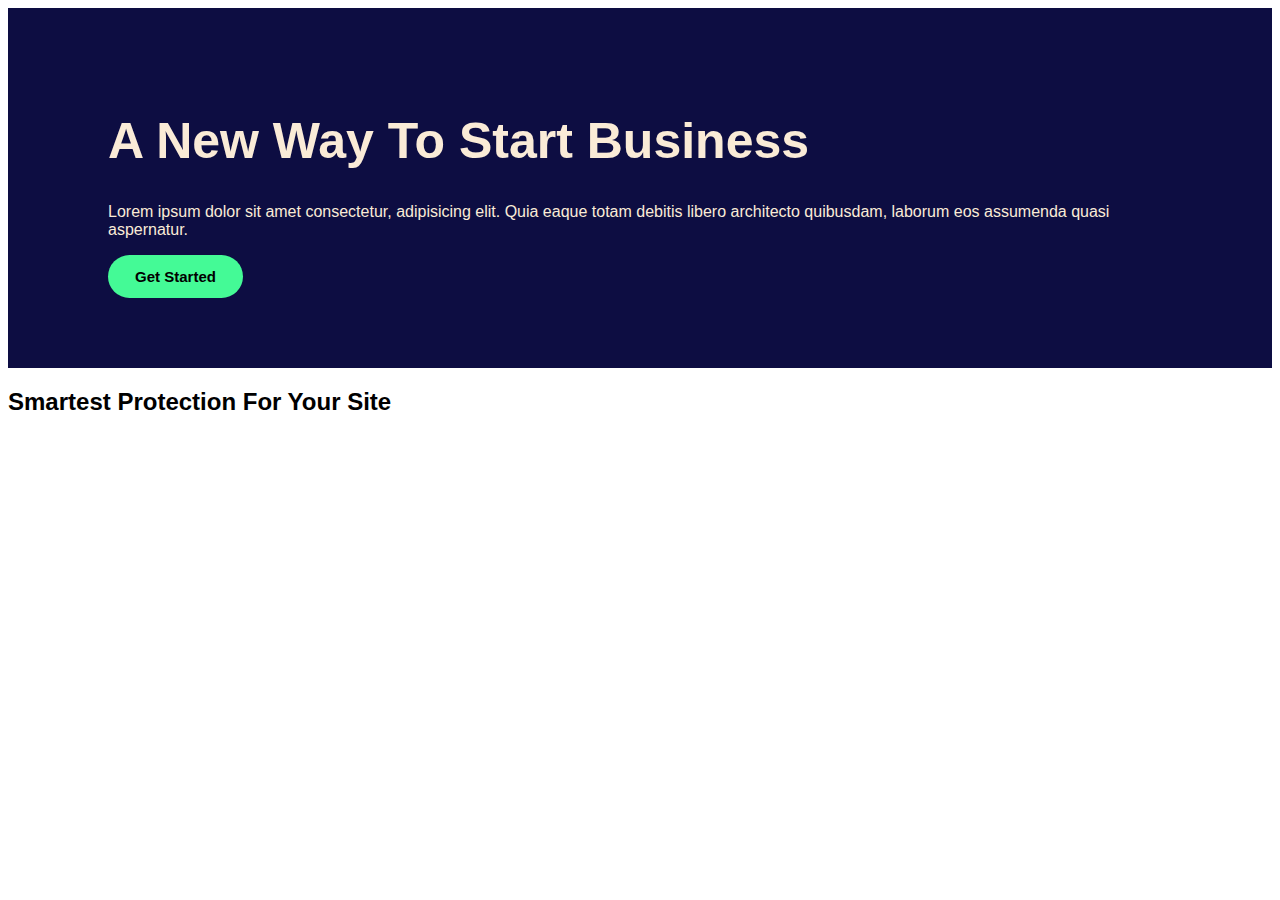
<file: second_assignment/index.html>
<!DOCTYPE html>
<html lang="en">
<head>
    <meta charset="UTF-8">
    <meta name="viewport" content="width=device-width, initial-scale=1.0">
    <title>Document</title>
    <link rel="stylesheet" href="./styles.css">
</head>
<body>
    <section class="top-section">
        <div>
            <h1>
                A New Way To Start Business
            </h1>
            <p>
                Lorem ipsum dolor sit amet consectetur, adipisicing elit. Quia eaque totam debitis libero architecto quibusdam, laborum eos assumenda quasi aspernatur.
            </p>
            <button class="top-button">Get Started</button>
        </div>
    </section>
    <section class="smart-section">
        <h2>
            Smartest Protection For Your Site
        </h2>
    </section>
</body>
</html>
</file>
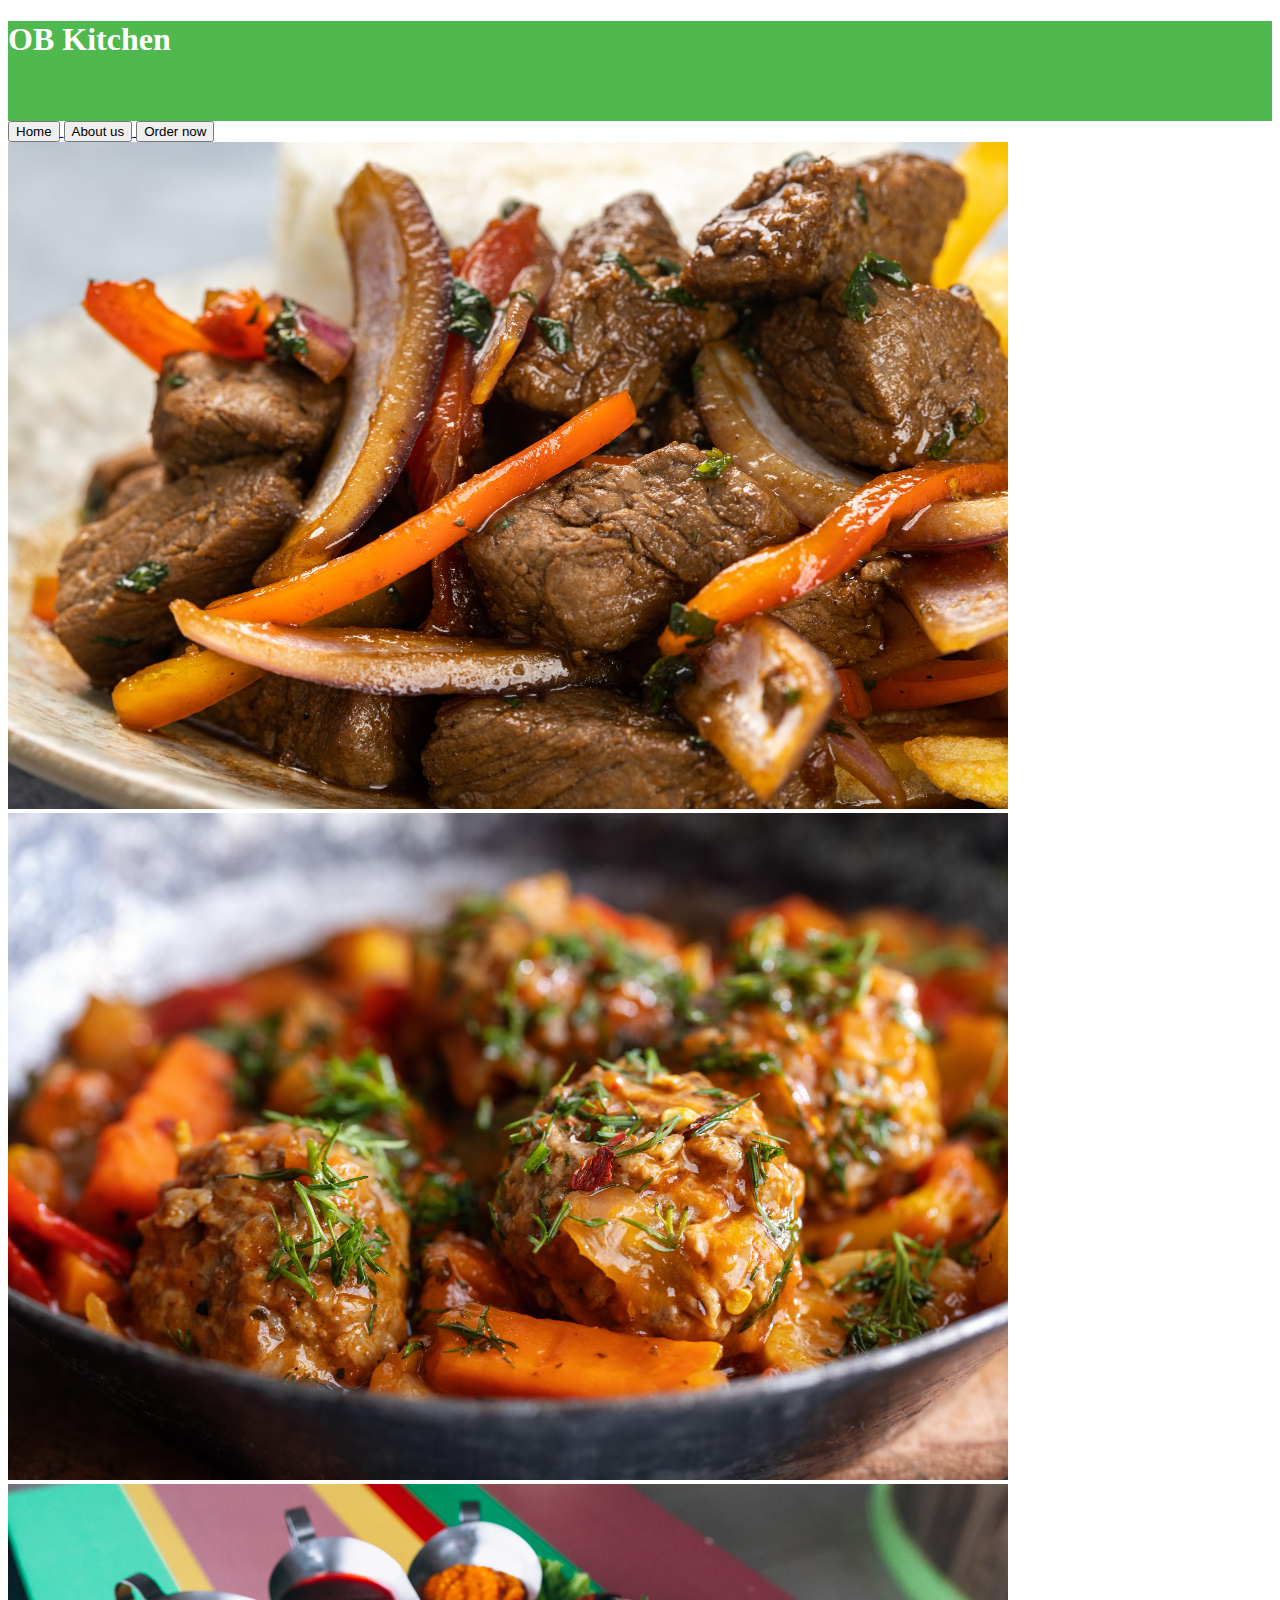
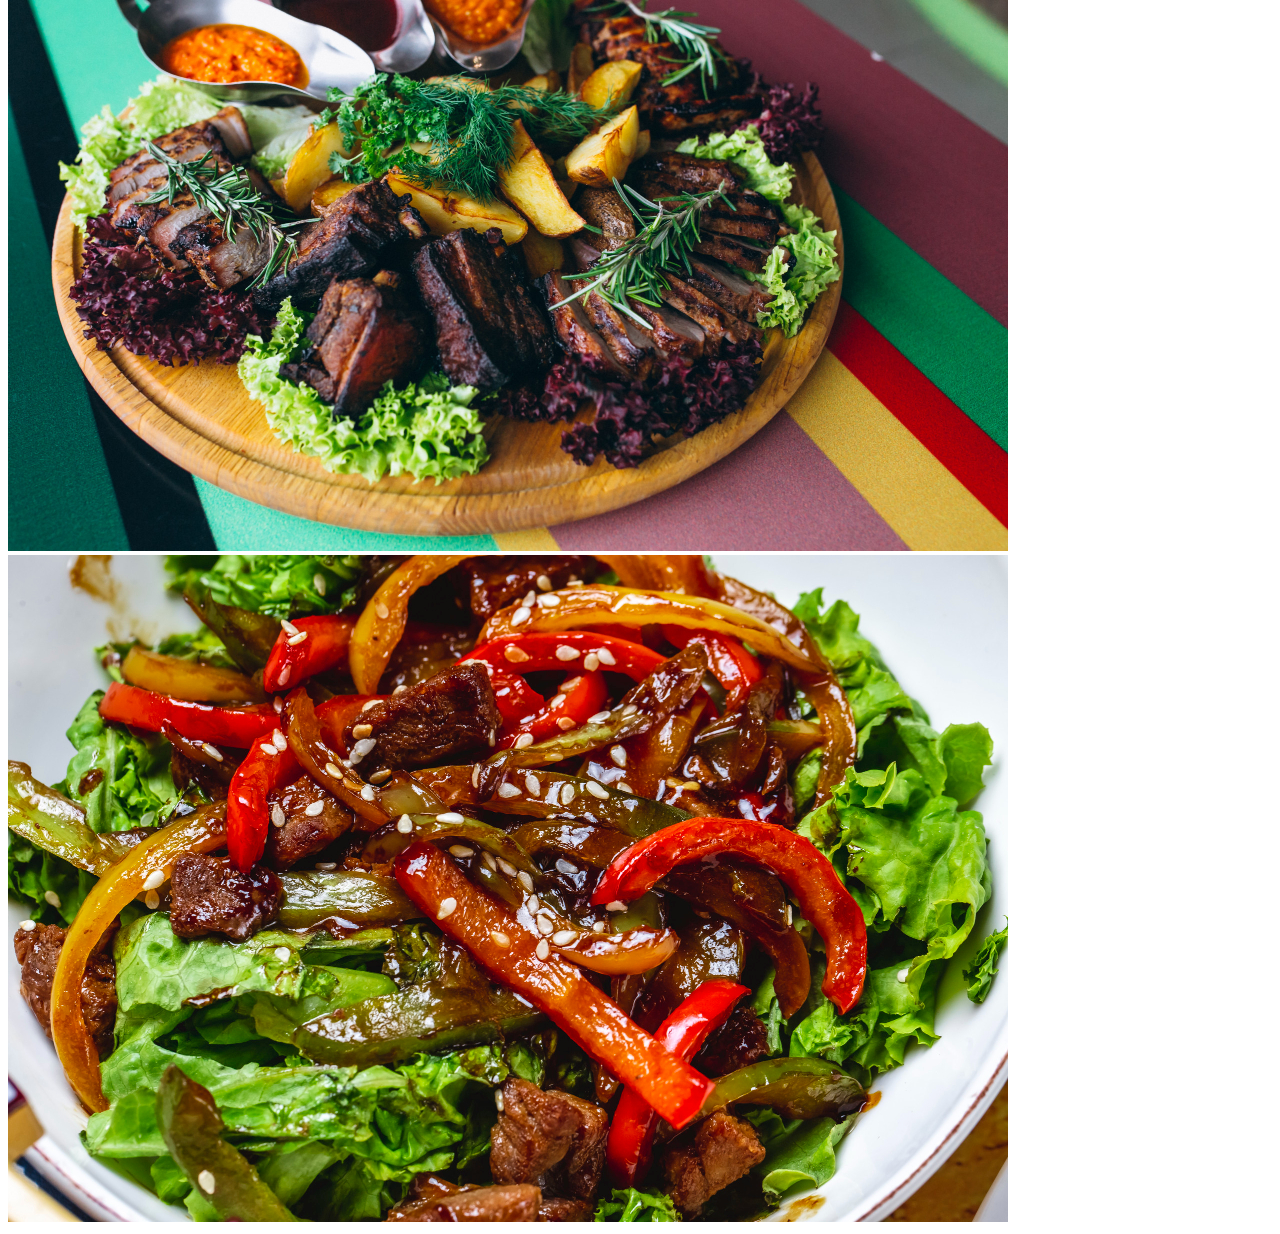
<file: first_assignment/html/index.html>
<!DOCTYPE html>
<html lang="en">
    <head>
        <meta charset="UTF-8">
        <meta name="viewport" content="width=device-width, initial-scale=1.0">
        <title>Document</title>
    </head>
    <body>
        <div class="top bar" style="height: 100px; color: rgb(255, 255, 255); background-color: rgb(79, 184, 79);">
            <h1>
                OB Kitchen
            </h1>
        </div>
        <div>
            <a href="/first_assignment/html/index.html">
                <button>
                    Home
                </button>
            </a> 
            <a href="/first_assignment/html/about.html">
                <button>
                    About us
                </button>
            </a>
            <a href="/first_assignment/html/order.html">
                <button>
                    Order now
                </button>
            </a>  
        </div>
        <div>
            <div style="display: inline-block;">
                <img src="/first_assignment/pics/43643.jpg">
            </div>
            <div style="display: inline-block;">
                <img src="/first_assignment/pics/7420.jpg">
            </div>
            <div style="display: inline-block;">
                <img src="/first_assignment/pics/9622.jpg">
            </div>
            <div style="display: inline-block;">
                <img src="/first_assignment/pics/meat-salad-mix-bell-peppers-lettuce-sesame-bbq-sauce-side-view.jpg">
            </div>
        </div>
    </body>
</html>
</file>
<file: second_assignment/styles.css>
body {
    font-family: 'Segoe UI', Tahoma, Geneva, Verdana, sans-serif;
    color: antiquewhite;
}
.top-section {
    background-color: rgb(13, 13, 66);
    height: 300px;
    padding-top: 30px;
    padding-bottom: 30px;
    padding-left: 100px;
    padding-right: 100px;
    align-content: center;
}

h1 {
    font-size: 50px;
}
p {
    font-weight: lighter;
}

.top-button {
    width: 135px;
    background-color: rgb(68, 250, 150);
    border-radius: 25px;
    border: none;
    padding-top: 13px;
    padding-bottom: 13px;
    font-weight: bold;
    font-size: 15px;
}

.smart-section {
    align-content: center;
}
h2 {
    color: black;
}
</file>
